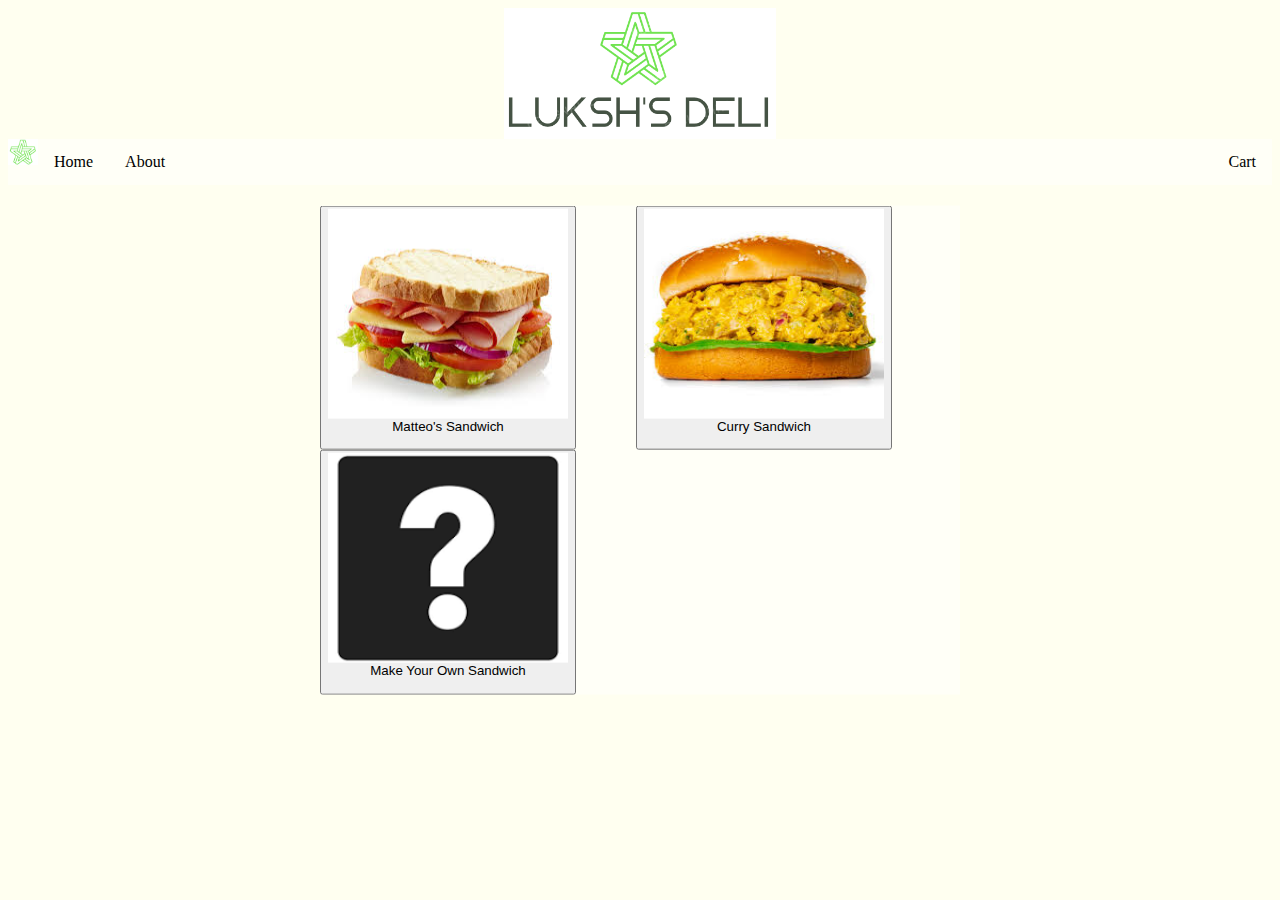
<file: index.html>
<!DOCTYPE html>
<html lang="en">
<head>
    <meta charset="UTF-8">
    <title>Luksh's Deli</title>
    <link rel="stylesheet" href="style.css">
    <script src="script.js"></script>
</head>
<body>
<div class="cent"><img src="images/logo.png" alt="images/logos.png"></div>
<ul class="navBar">
    <li class="navLINK"><img src="images/logo1.png" alt="images/logo1.png" width="30" height="26"></li>
    <li class="navLINK"><a href="">Home</a></li>
    <li class="navLINK"><a href="About">About</a></li>
    <li class="navLINK" style="float:right"><a href="">Cart</a></li>
</ul>
<div id="cente">
    <ul class="dist" >
        <li class="dis" style="margin-right: 60px;">
            <button onclick="subpage1()">
                <picture>
                    <img class="dis" src="images/sand1.jpg" alt="" width="240" height="210">
                </picture>
                <p>Matteo's Sandwich</p>
            </button>
        </li>
        <li class="dis" style="margin-right: 60px;">
            <button onclick="subpage2()">
                <picture>
                    <img class="dis" src="images/sand21.jpg" alt="" width="240" height="210">
                </picture>
                <p>Curry Sandwich</p>
            </button>
        </li>
        <li class="dis" style="margin-right: 60px;">
            <button onclick="subpage3()">
                <picture>
                    <img class="dis" src="images/questions.png" alt="" width="240" height="210">
                </picture>
                <p>Make Your Own Sandwich</p>
            </button>
        </li>
    </ul>
</div>
</body>
</html>
</file>
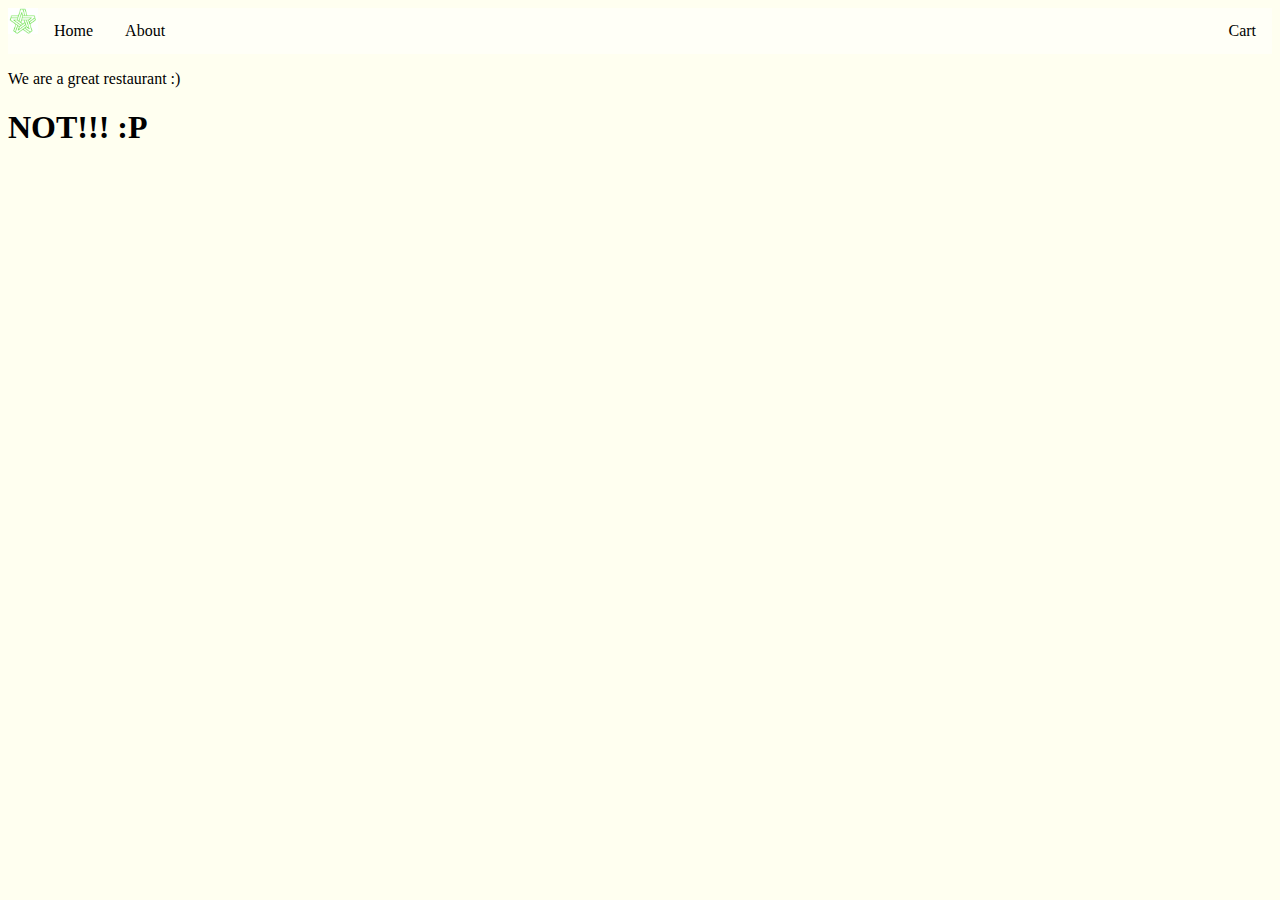
<file: About/index.html>
<!DOCTYPE html>
<html lang="en">
<head>
    <meta charset="UTF-8">
    <title>Title</title>
    <link rel="stylesheet" href="style.css">
</head>
<body>
<ul>
    <li><img src="../images/logo1.png" alt="../images/logo1.png" width="30" height="26"></li>
    <li><a href="../">Home</a></li>
    <li><a href="">About</a></li>
    <li style="float:right"><a href="">Cart</a></li>
</ul>
<p>We are a great restaurant :)</p>

<h1>NOT!!! :P</h1>
</body>
</html>
</file>
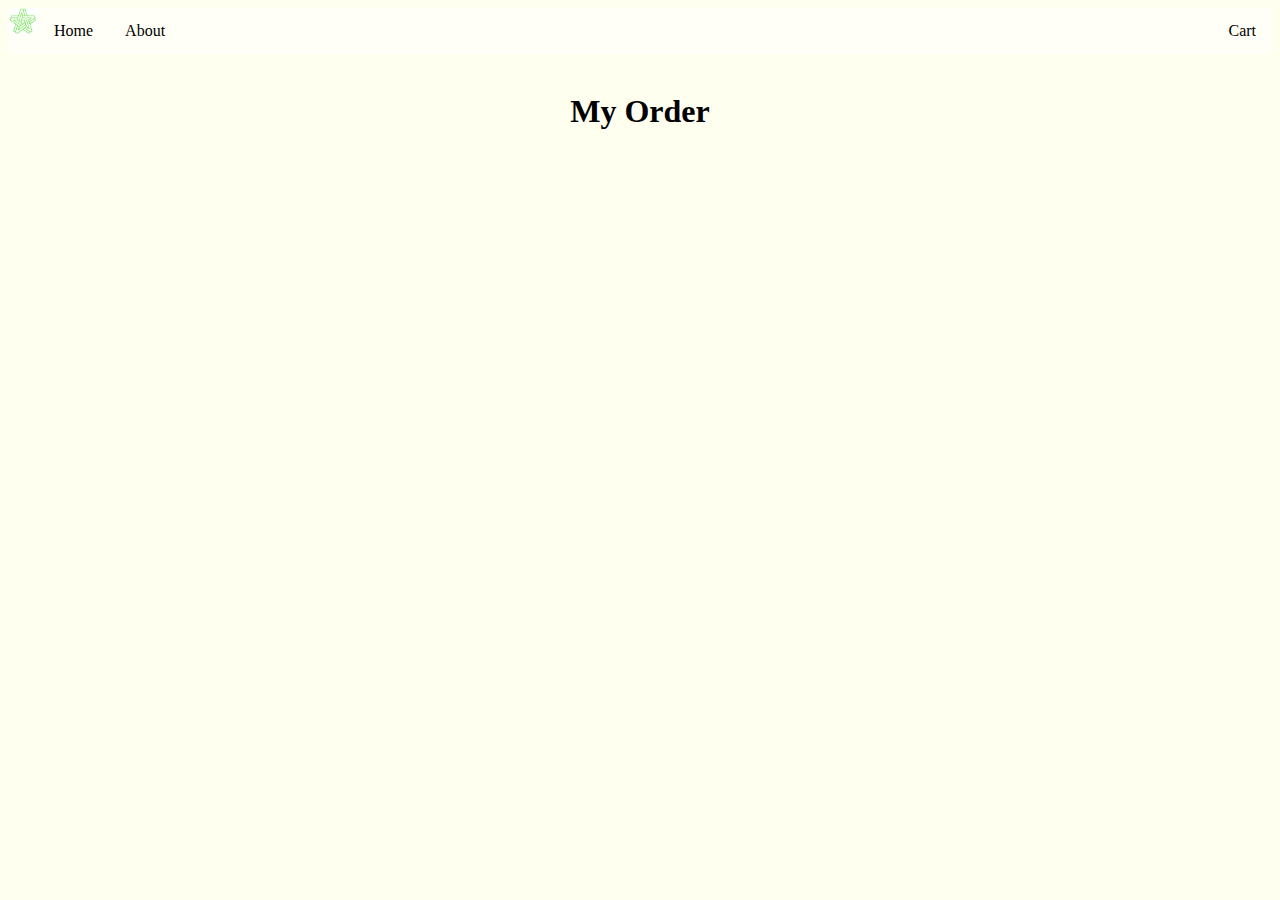
<file: Cart/index.html>
<!DOCTYPE html>
<html lang="en">
<head>
    <meta charset="UTF-8">
    <title>My Order</title>
    <link rel="stylesheet" href="style.css">
    <script src="script.js"></script>
</head>
<body onload="unloading()">
<ul>
    <li><img src="../images/logo1.png" alt="../images/logo1.png" width="30" height="26"></li>
    <li><a href="../">Home</a></li>
    <li><a href="../About">About</a></li>
    <li style="float:right"><a href="">Cart</a></li>
</ul>
<h1 id="cente">My Order</h1>
<div id="info"></div>
</body>
</html>
</file>
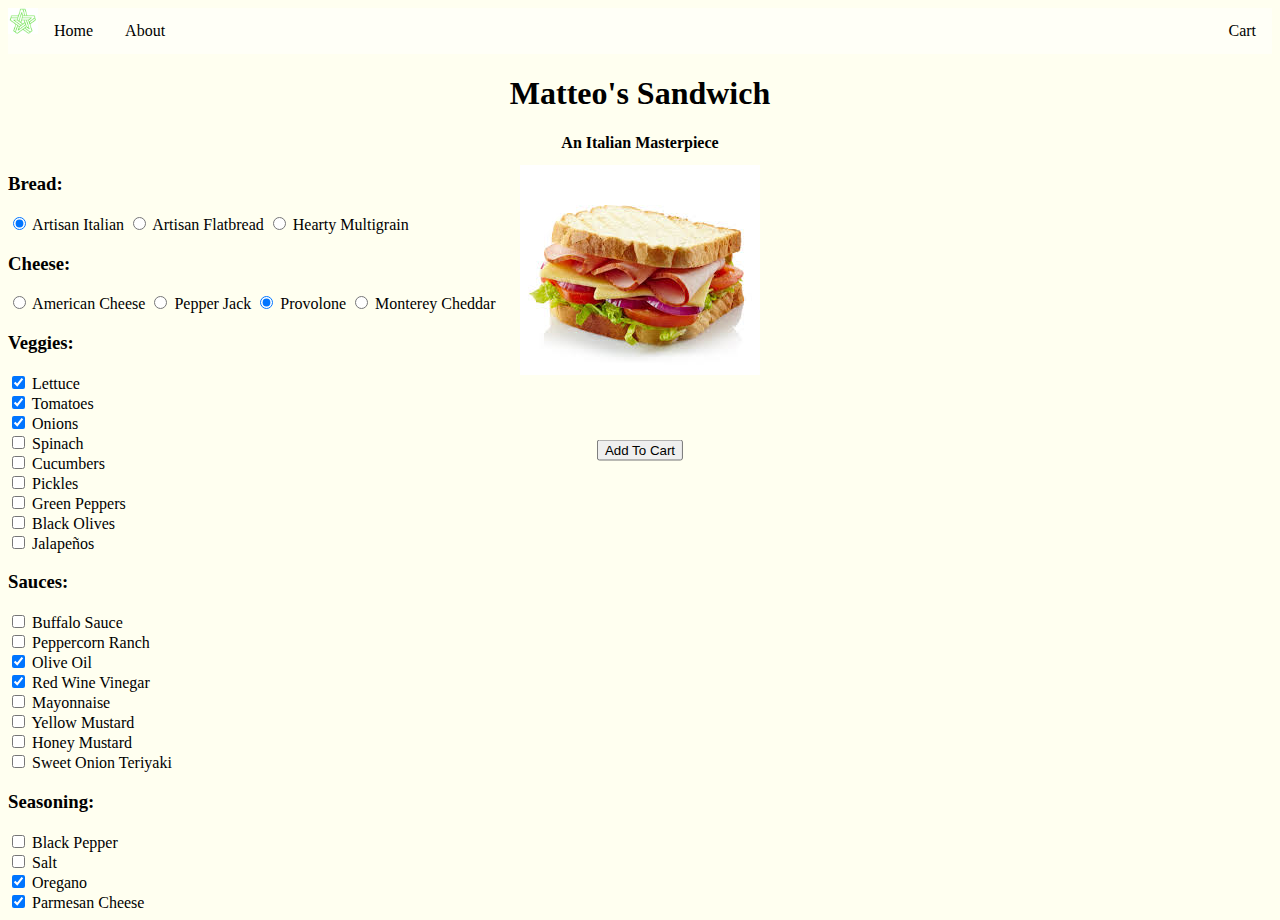
<file: subpage1/index.html>
<!DOCTYPE html>
<html lang="en">
<head>
    <meta charset="UTF-8">
    <title>Luksh's Deli</title>
    <link rel="stylesheet" href="style.css">
    <script src="script.js"></script>
</head>
<body>
<ul>
    <li><img src="../images/logo1.png" alt="../images/logo1.png" width="30" height="26"></li>
    <li><a href="../">Home</a></li>
    <li><a href="">About</a></li>
    <li style="float:right"><a href="">Cart</a></li>
</ul>
<h1>Matteo's Sandwich</h1>
<h4>An Italian Masterpiece</h4>
<img class="cent" src="../images/sand1.jpg" alt="">
<button class="cent1" id="ton" onclick="add()">Add To Cart</button>
<h3>Bread:</h3>
<form name="rad">
    <label>
        <input type="radio" name="option" id="op1"
               value="option1" checked> Artisan Italian
    </label>
    <label>
        <input type="radio" name="option" id="op2"
               value="option2"> Artisan Flatbread
    </label>
    <label>
        <input type="radio" name="option" id="op3"
               value="option3"> Hearty Multigrain
    </label>
</form>
<h3>Cheese:</h3>
<form name="rad2">
    <label>
        <input type="radio" name="option" id="op4"
               value="option1"> American Cheese
    </label>
    <label>
        <input type="radio" name="option" id="op5"
               value="option2"> Pepper Jack
    </label>
    <label>
        <input type="radio" name="option" id="op6"
               value="option3" checked> Provolone
    </label>
    <label>
        <input type="radio" name="option" id="op7"
               value="option4"> Monterey Cheddar
    </label>
</form>
<h3>Veggies:</h3>
<form>
<input type="checkbox" id="car" name="car" value="car" checked>
<label for="car"> Lettuce</label><br>
<input type="checkbox" id="gar" name="gar" value="gar" checked>
<label for="gar"> Tomatoes</label><br>
<input type="checkbox" id="zar" name="zar" value="zar" checked>
<label for="zar"> Onions</label><br>
    <input type="checkbox" id="ar" name="ar" value="ar">
    <label for="ar"> Spinach</label><br>
    <input type="checkbox" id="r" name="r" value="r">
    <label for="r"> Cucumbers</label><br>
    <input type="checkbox" id="aar" name="aar" value="aar">
    <label for="aar"> Pickles</label><br>
    <input type="checkbox" id="tar" name="tar" value="tar">
    <label for="tar"> Green Peppers</label><br>
    <input type="checkbox" id="mar" name="mar" value="mar">
    <label for="mar"> Black Olives</label><br>
    <input type="checkbox" id="lar" name="lar" value="lar">
    <label for="lar"> Jalapeños</label><br>
</form>
<h3>Sauces:</h3>
<form>
    <input type="checkbox" id="a" name="car" value="car">
    <label for="a"> Buffalo Sauce</label><br>
    <input type="checkbox" id="b" name="gar" value="gar">
    <label for="b"> Peppercorn Ranch</label><br>
    <input type="checkbox" id="c" name="zar" value="zar" checked>
    <label for="c"> Olive Oil</label><br>
    <input type="checkbox" id="d" name="ar" value="ar" checked>
    <label for="d"> Red Wine Vinegar</label><br>
    <input type="checkbox" id="e" name="r" value="r">
    <label for="e"> Mayonnaise</label><br>
    <input type="checkbox" id="f" name="aar" value="aar">
    <label for="f"> Yellow Mustard</label><br>
    <input type="checkbox" id="g" name="tar" value="tar">
    <label for="g"> Honey Mustard</label><br>
    <input type="checkbox" id="h" name="mar" value="mar">
    <label for="h"> Sweet Onion Teriyaki</label><br>
</form>
<h3>Seasoning:</h3>
<form>
    <input type="checkbox" id="i" name="car" value="car">
    <label for="i"> Black Pepper</label><br>
    <input type="checkbox" id="j" name="gar" value="gar">
    <label for="j"> Salt</label><br>
    <input type="checkbox" id="k" name="zar" value="zar" checked>
    <label for="k"> Oregano</label><br>
    <input type="checkbox" id="l" name="ar" value="ar" checked>
    <label for="l"> Parmesan Cheese</label><br>
</form>
</body>
</html>
</file>
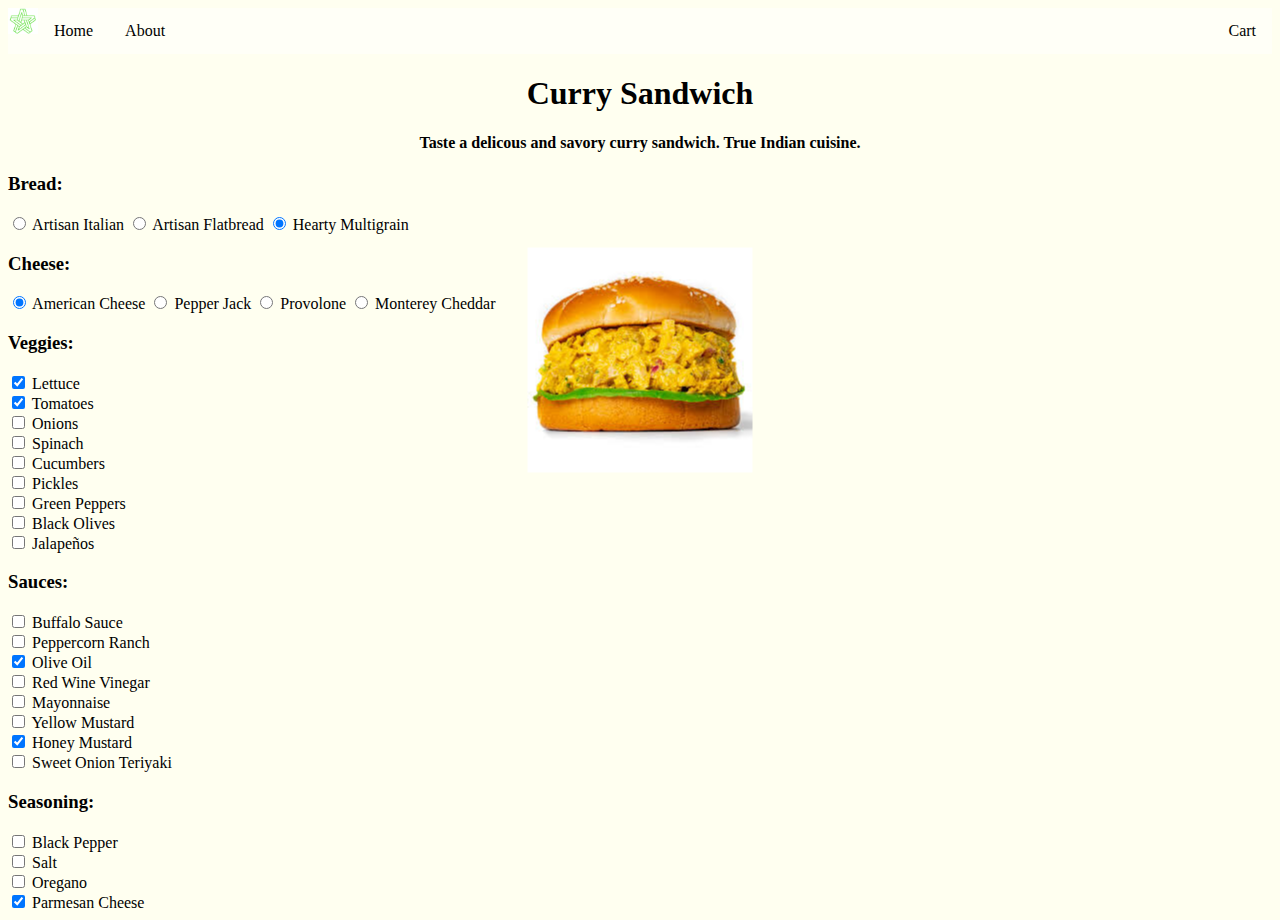
<file: subpage2/index.html>
<!DOCTYPE html>
<html lang="en">
<head>
    <meta charset="UTF-8">
    <title>Luksh's Deli</title>
    <link rel="stylesheet" href="style.css">
    <script src="script.js"></script>
</head>
<body>
<ul>
    <li><img src="../images/logo1.png" alt="../images/logo1.png" width="30" height="26"></li>
    <li><a href="../">Home</a></li>
    <li><a href="../About">About</a></li>
    <li style="float:right"><a href="">Cart</a></li>
</ul>
<h1>Curry Sandwich</h1>
<h4>Taste a delicous and savory curry sandwich. True Indian cuisine.</h4>
<img class="cent" src="../images/sand21.jpg" alt="">
<h3>Bread:</h3>
<form name="rad">
    <label>
        <input type="radio" name="option" id="op1"
               value="option1"> Artisan Italian
    </label>
    <label>
        <input type="radio" name="option" id="op2"
               value="option2"> Artisan Flatbread
    </label>
    <label>
        <input type="radio" name="option" id="op3"
               value="option3" checked> Hearty Multigrain
    </label>
</form>
<h3>Cheese:</h3>
<form name="rad2">
    <label>
        <input type="radio" name="option" id="op4"
               value="option1" checked> American Cheese
    </label>
    <label>
        <input type="radio" name="option" id="op5"
               value="option2"> Pepper Jack
    </label>
    <label>
        <input type="radio" name="option" id="op6"
               value="option3"> Provolone
    </label>
    <label>
        <input type="radio" name="option" id="op7"
               value="option4"> Monterey Cheddar
    </label>
</form>
<h3>Veggies:</h3>
<form>
    <input type="checkbox" id="car" name="car" value="car" checked>
    <label for="car"> Lettuce</label><br>
    <input type="checkbox" id="gar" name="gar" value="gar" checked>
    <label for="gar"> Tomatoes</label><br>
    <input type="checkbox" id="zar" name="zar" value="zar">
    <label for="zar"> Onions</label><br>
    <input type="checkbox" id="ar" name="ar" value="ar">
    <label for="ar"> Spinach</label><br>
    <input type="checkbox" id="r" name="r" value="r">
    <label for="r"> Cucumbers</label><br>
    <input type="checkbox" id="aar" name="aar" value="aar">
    <label for="aar"> Pickles</label><br>
    <input type="checkbox" id="tar" name="tar" value="tar">
    <label for="tar"> Green Peppers</label><br>
    <input type="checkbox" id="mar" name="mar" value="mar">
    <label for="mar"> Black Olives</label><br>
    <input type="checkbox" id="lar" name="lar" value="lar">
    <label for="lar"> Jalapeños</label><br>
</form>
<h3>Sauces:</h3>
<form>
    <input type="checkbox" id="a" name="car" value="car">
    <label for="a"> Buffalo Sauce</label><br>
    <input type="checkbox" id="b" name="gar" value="gar">
    <label for="b"> Peppercorn Ranch</label><br>
    <input type="checkbox" id="c" name="zar" value="zar" checked>
    <label for="c"> Olive Oil</label><br>
    <input type="checkbox" id="d" name="ar" value="ar">
    <label for="d"> Red Wine Vinegar</label><br>
    <input type="checkbox" id="e" name="r" value="r">
    <label for="e"> Mayonnaise</label><br>
    <input type="checkbox" id="f" name="aar" value="aar">
    <label for="f"> Yellow Mustard</label><br>
    <input type="checkbox" id="g" name="tar" value="tar" checked>
    <label for="g"> Honey Mustard</label><br>
    <input type="checkbox" id="h" name="mar" value="mar">
    <label for="h"> Sweet Onion Teriyaki</label><br>
</form>
<h3>Seasoning:</h3>
<form>
    <input type="checkbox" id="i" name="car" value="car">
    <label for="i"> Black Pepper</label><br>
    <input type="checkbox" id="j" name="gar" value="gar">
    <label for="j"> Salt</label><br>
    <input type="checkbox" id="k" name="zar" value="zar">
    <label for="k"> Oregano</label><br>
    <input type="checkbox" id="l" name="ar" value="ar" checked>
    <label for="l"> Parmesan Cheese</label><br>
</form>
</body>
</html>
</file>
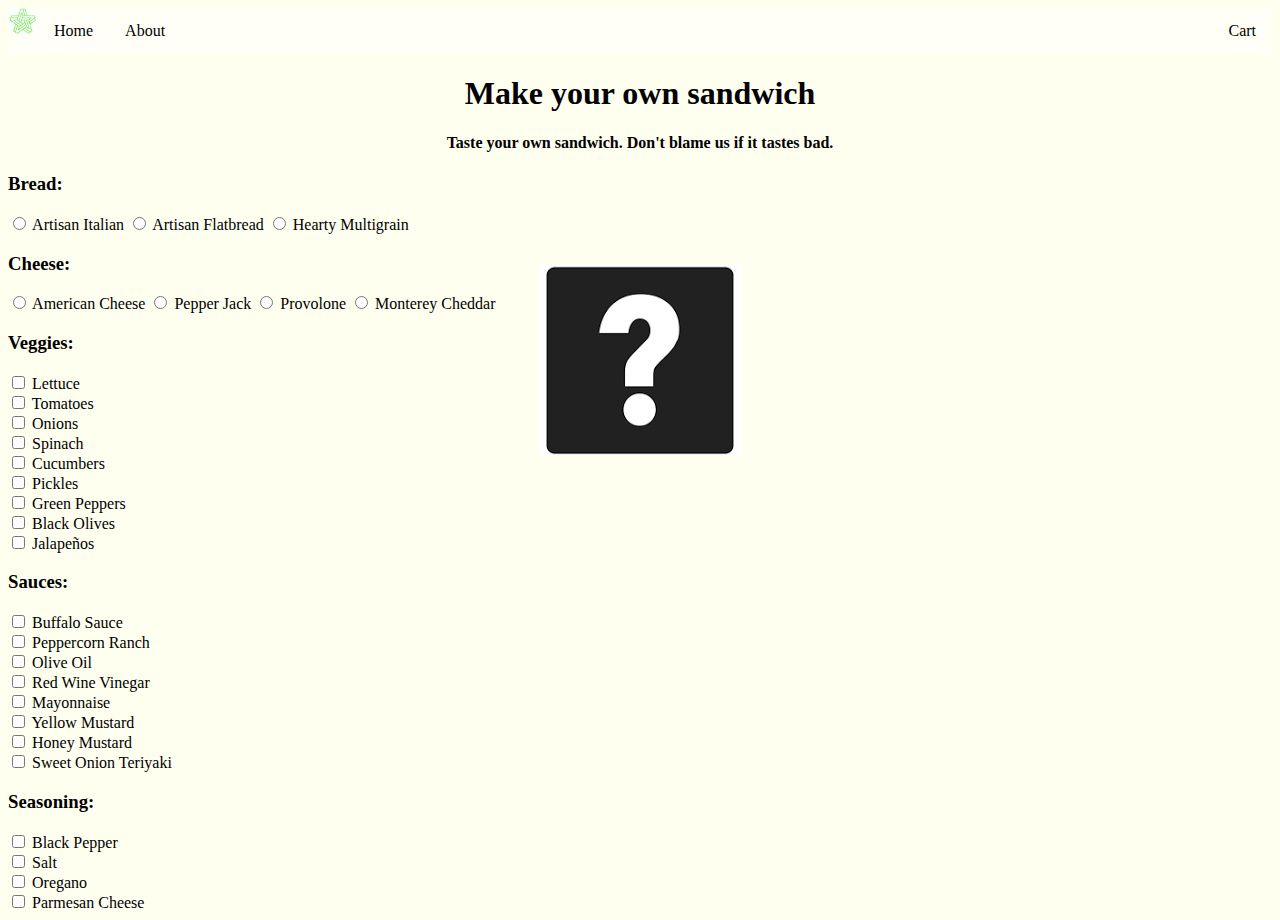
<file: subpage3/index.html>
<!DOCTYPE html>
<html lang="en">
<head>
    <meta charset="UTF-8">
    <title>Luksh's Deli</title>
    <link rel="stylesheet" href="style.css">
    <script src="script.js"></script>
</head>
<body>
<ul>
    <li><img src="../images/logo1.png" alt="../images/logo1.png" width="30" height="26"></li>
    <li><a href="../">Home</a></li>
    <li><a href="../About">About</a></li>
    <li style="float:right"><a href="">Cart</a></li>
</ul>
<h1>Make your own sandwich</h1>
<h4>Taste your own sandwich. Don't blame us if it tastes bad.</h4>
<img class="cent" src="../images/questions.png" alt="">
<h3>Bread:</h3>
<form name="rad">
    <label>
        <input type="radio" name="option" id="op1"
               value="option1"> Artisan Italian
    </label>
    <label>
        <input type="radio" name="option" id="op2"
               value="option2"> Artisan Flatbread
    </label>
    <label>
        <input type="radio" name="option" id="op3"
               value="option3"> Hearty Multigrain
    </label>
</form>
<h3>Cheese:</h3>
<form name="rad2">
    <label>
        <input type="radio" name="option" id="op4"
               value="option1"> American Cheese
    </label>
    <label>
        <input type="radio" name="option" id="op5"
               value="option2"> Pepper Jack
    </label>
    <label>
        <input type="radio" name="option" id="op6"
               value="option3"> Provolone
    </label>
    <label>
        <input type="radio" name="option" id="op7"
               value="option4"> Monterey Cheddar
    </label>
</form>
<h3>Veggies:</h3>
<form>
    <input type="checkbox" id="car" name="car" value="car">
    <label for="car"> Lettuce</label><br>
    <input type="checkbox" id="gar" name="gar" value="gar">
    <label for="gar"> Tomatoes</label><br>
    <input type="checkbox" id="zar" name="zar" value="zar">
    <label for="zar"> Onions</label><br>
    <input type="checkbox" id="ar" name="ar" value="ar">
    <label for="ar"> Spinach</label><br>
    <input type="checkbox" id="r" name="r" value="r">
    <label for="r"> Cucumbers</label><br>
    <input type="checkbox" id="aar" name="aar" value="aar">
    <label for="aar"> Pickles</label><br>
    <input type="checkbox" id="tar" name="tar" value="tar">
    <label for="tar"> Green Peppers</label><br>
    <input type="checkbox" id="mar" name="mar" value="mar">
    <label for="mar"> Black Olives</label><br>
    <input type="checkbox" id="lar" name="lar" value="lar">
    <label for="lar"> Jalapeños</label><br>
</form>
<h3>Sauces:</h3>
<form>
    <input type="checkbox" id="a" name="car" value="car">
    <label for="a"> Buffalo Sauce</label><br>
    <input type="checkbox" id="b" name="gar" value="gar">
    <label for="b"> Peppercorn Ranch</label><br>
    <input type="checkbox" id="c" name="zar" value="zar">
    <label for="c"> Olive Oil</label><br>
    <input type="checkbox" id="d" name="ar" value="ar">
    <label for="d"> Red Wine Vinegar</label><br>
    <input type="checkbox" id="e" name="r" value="r">
    <label for="e"> Mayonnaise</label><br>
    <input type="checkbox" id="f" name="aar" value="aar">
    <label for="f"> Yellow Mustard</label><br>
    <input type="checkbox" id="g" name="tar" value="tar">
    <label for="g"> Honey Mustard</label><br>
    <input type="checkbox" id="h" name="mar" value="mar">
    <label for="h"> Sweet Onion Teriyaki</label><br>
</form>
<h3>Seasoning:</h3>
<form>
    <input type="checkbox" id="i" name="car" value="car">
    <label for="i"> Black Pepper</label><br>
    <input type="checkbox" id="j" name="gar" value="gar">
    <label for="j"> Salt</label><br>
    <input type="checkbox" id="k" name="zar" value="zar">
    <label for="k"> Oregano</label><br>
    <input type="checkbox" id="l" name="ar" value="ar">
    <label for="l"> Parmesan Cheese</label><br>
</form>
</body>
</html>
</file>
<file: style.css>
.cent {
    display: flex;
    justify-content: center;
}
.navBar {
    list-style-type: none;
    margin: 0;
    padding: 0;
    overflow: hidden;
    background-color: #FFFFF7;
    position: sticky;
    top: 0;
    width: 100%;
}

.navLINK {
    float: left;
}


.navLINK a {
    display: block;
    color: black;
    text-align: center;
    padding: 14px 16px;
    text-decoration: none;
}
.navLINK a:hover {
    background-color: lightgrey;
}
body {
    background-color: ivory;
}
#cente {
    position: absolute;
    left: 50%;
    top: 50%;
    transform: translate(-50%, -50%);
}

.dist {
    list-style-type: none;
    margin: 0;
    padding: 0;
    overflow: hidden;
    background-color: #FFFFF7;
    position: sticky;
    top: 0;
    width: 100%;

}

.dis {
    float: left;
}
.dis a {
    display: inline;
    color: black;
    text-align: center;
    padding: 14px 16px;
    text-decoration: none;
}
.dis a:hover {
    background-color: lightgrey;
}
</file>
<file: About/style.css>
ul {
    list-style-type: none;
    margin: 0;
    padding: 0;
    overflow: hidden;
    background-color: #FFFFF7;
    position: sticky;
    top: 0;
    width: 100%;
}

li {
    float: left;
}


li a {
    display: block;
    color: black;
    text-align: center;
    padding: 14px 16px;
    text-decoration: none;
}
li a:hover {
    background-color: lightgrey;
}
body {
    background-color: ivory;
}
</file>
<file: Cart/style.css>
ul {
    list-style-type: none;
    margin: 0;
    padding: 0;
    overflow: hidden;
    background-color: #FFFFF7;
    position: sticky;
    top: 0;
    width: 100%;
}

li {
    float: left;
}


li a {
    display: block;
    color: black;
    text-align: center;
    padding: 14px 16px;
    text-decoration: none;
}
li a:hover {
    background-color: lightgrey;
}
#cente {
    position: absolute;
    left: 50%;
    top: 10%;
    transform: translate(-50%, -50%);
}
body {
    background-color: ivory;
}
h1 {
    font-size: xx-large;
}
</file>
<file: subpage1/style.css>
ul {
    list-style-type: none;
    margin: 0;
    padding: 0;
    overflow: hidden;
    background-color: #FFFFF7;
    position: sticky;
    top: 0;
    width: 100%;
}

li {
    float: left;
}


li a {
    display: block;
    color: black;
    text-align: center;
    padding: 14px 16px;
    text-decoration: none;
}
li a:hover {
    background-color: lightgrey;
}
.cent {
    position: absolute;
    left: 50%;
    top: 30%;
    transform: translate(-50%, -50%);
}
h1 {
    text-align:center;
    font-family: "Bahnschrift",serif;
}
h4 {
    text-align:center;
    font-family: "Harlow Solid Italic",cursive;
}
body {
    background-color: ivory;
}
.cent1 {
    position: absolute;
    left: 50%;
    top: 50%;
    transform: translate(-50%, -50%);
}
#ton{
    
}
</file>
<file: subpage2/style.css>
ul {
    list-style-type: none;
    margin: 0;
    padding: 0;
    overflow: hidden;
    background-color: #FFFFF7;
    position: sticky;
    top: 0;
    width: 100%;
}

li {
    float: left;
}


li a {
    display: block;
    color: black;
    text-align: center;
    padding: 14px 16px;
    text-decoration: none;
}
li a:hover {
    background-color: lightgrey;
}
.cent {
    position: absolute;
    left: 50%;
    top: 40%;
    transform: translate(-50%, -50%);
}
h1 {
    text-align:center;
    font-family: "Bahnschrift",serif;
}
h4 {
    text-align:center;
    font-family: "Harlow Solid Italic",cursive;
}
body {
    background-color: ivory;
}
</file>
<file: subpage3/style.css>
ul {
    list-style-type: none;
    margin: 0;
    padding: 0;
    overflow: hidden;
    background-color: #FFFFF7;
    position: sticky;
    top: 0;
    width: 100%;
}

li {
    float: left;
}


li a {
    display: block;
    color: black;
    text-align: center;
    padding: 14px 16px;
    text-decoration: none;
}
li a:hover {
    background-color: lightgrey;
}
.cent {
    position: absolute;
    left: 50%;
    top: 40%;
    transform: translate(-50%, -50%);
}
h1 {
    text-align:center;
    font-family: "Bahnschrift",serif;
}
h4 {
    text-align:center;
    font-family: "Harlow Solid Italic",cursive;
}
body {
    background-color: ivory;
}
</file>
